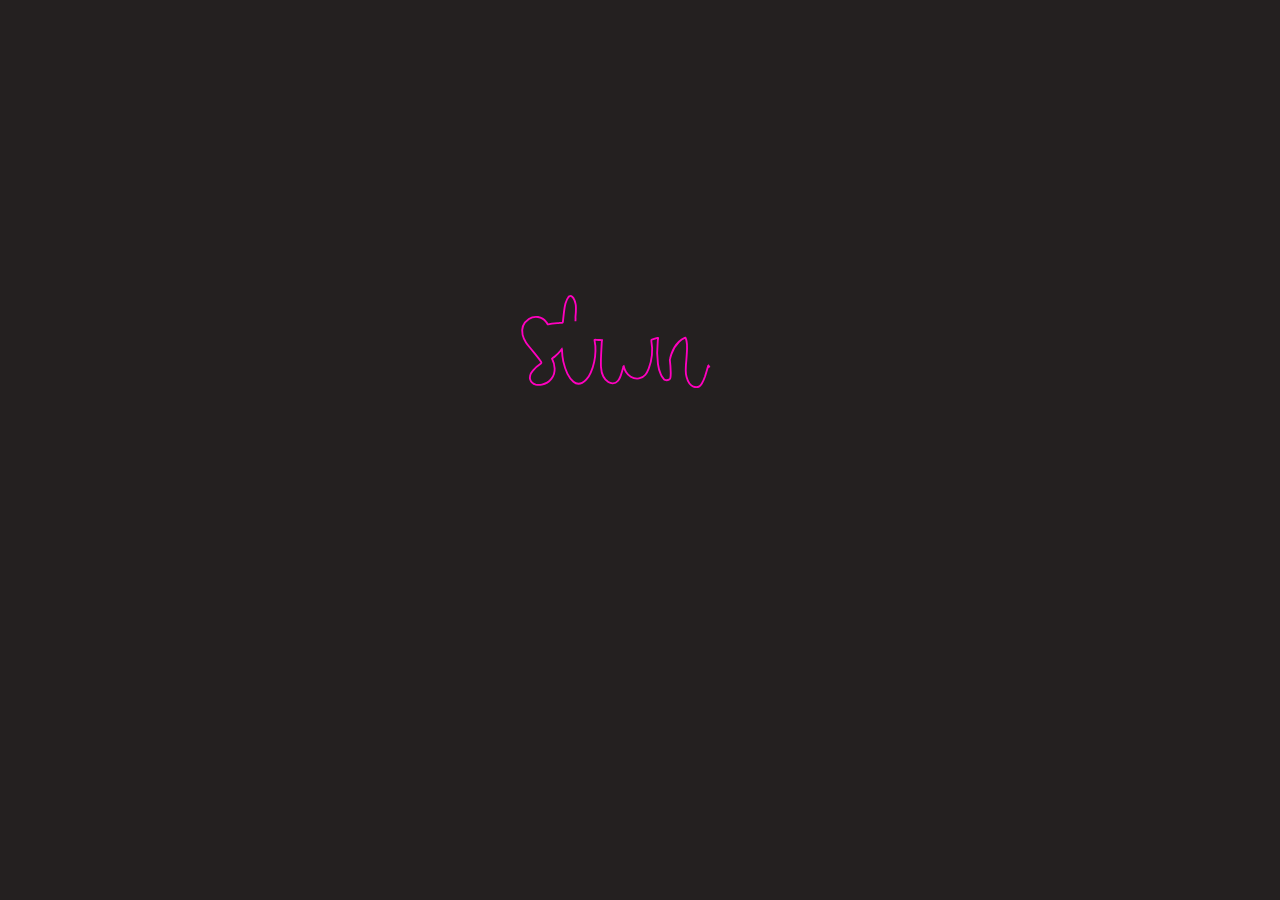
<file: #02 - Animação de letras SVG/index.html>
<!DOCTYPE html>
<html lang="en">
<head>
    <meta charset="UTF-8">
    <meta name="viewport" content="width=device-width, initial-scale=1.0">

    <link rel="stylesheet" type="text/css" href="style.css"/>
    <title>Animação de letras SVG</title>
</head>
<body>

    <div class="animacao-svg">
        <svg fill="none" x="0px" y="0px" viewBox="0 0 432 432" >
<g>
	<path  d="M146.3,238.9c1.6-0.3,3.1-0.7,4.6-1.1c3.4-0.9,6.7-2,9.9-3.5c1.8-0.9,3.4-1.8,5-3.1c2.9-2.4,5.1-5.3,6.1-9
		c0.6-2.3,0.4-4.6-0.6-6.7c-0.8-1.9-2.2-3.1-4.3-3.2c-2.1-0.1-4,0.6-5.3,2.4c-0.5,0.7-0.9,1.5-1.1,2.3c-0.3,1.1-1.1,2.1-1.4,3.2
		c-0.1,0.3-0.4,0.4-0.7,0.4c-1,0.1-1.9-0.3-2.6-1c-0.2-0.2-0.3-0.6-0.3-0.9c-0.5-3.8,1.7-6.6,4.3-7.6c4.8-1.9,9.2-1.3,13,2.1
		c2.7,2.3,3.5,5.4,3.3,8.8c-0.1,1.7-0.7,3.4-1.6,4.9c-1.6,2.8-3.7,5.1-6.4,6.8c-3,2-6.2,3.4-9.6,4.5c-3.8,1.2-7.6,2.2-11.5,2.9
		c-0.1,0-0.2,0.1-0.3,0.1c-0.5,0-0.7,0.3-0.7,0.8c-0.1,1.4-0.2,2.7-0.3,4.1c-0.5,7.1-1,14.2-0.7,21.3c0.3,7.1,0,14.1,0.1,21.2
		c0.1,3.2,0.2,6.4,0.7,9.6c0.2,1.4,0.6,2.9,1.2,4.2c0.5,1,1,1.9,1.9,2.6c0.9,0.7,1.8,1,2.9,0.6c1-0.3,1.8-0.8,2.6-1.5
		c1.3-1.1,2.4-2.4,3.3-3.8c2.1-3.2,3.5-6.6,4.7-10.2c2.3-7.5,3.2-15.2,2.6-23.1c-0.2-2.4-0.5-4.8-1.1-7.1c-0.2-0.6-0.4-1-1.1-1.1
		c-2-0.4-3.9-0.9-5.6-1.8c-1.1-0.6-2.1-1.2-3-2.1c-0.7-0.7-1.2-1.5-1.5-2.4c-0.4-1.4-0.2-2.5,0.9-3.5c1.4-1.3,3-1.5,4.8-1.3
		c1.4,0.2,2.6,0.9,3.7,1.9c0.8,0.8,1.5,1.7,2.1,2.7c0.8,1.5,1.5,3,2,4.7c0.1,0.5,0.4,0.7,0.9,0.8c3,0.4,6.1,0.6,9.2,0.3
		c0.4,0,0.7-0.1,1-0.2c2.6-0.9,5.1-0.7,7.6,0.2c1.1,0.4,1.9,1.2,2.2,2.3c0.2,0.6,0.3,1.2,0.3,1.9c0.2,2.9,0,5.9-0.1,8.8
		c-0.2,4.7-0.6,9.3-0.4,14c0.2,4.6,0.1,9.2,0.4,13.8c0.1,1.1,0.2,2.2,0.5,3.3c0.2,0.6,0.5,1.2,0.9,1.7c0.2,0.3,0.4,0.3,0.7,0
		c0.5-0.6,0.9-1.3,1.3-2c1.1-2,1.9-4.1,2.6-6.3c1.5-4.5,2.5-9,3.7-13.6c0.3-1.2,0.4-2.3,0.4-3.5c-0.1-4.7,0.2-9.5,0.8-14.1
		c0.2-1.2,0.4-2.3,0.8-3.4c0.2-0.6,0.2-0.6-0.4-0.9c-0.8-0.4-1.5-0.9-2.2-1.5c-2.2-1.9-2.8-4.2-2-6.9c0.3-0.9,0.6-1.7,1.2-2.4
		c2.9-4.1,6.8-6.5,11.8-7.1c2.4-0.3,4.8-0.1,7.1,0.5c3.6,1,6.5,3,8.8,5.9c1.9,2.5,3.2,5.3,4.2,8.3c0.3,1,0.1,1,1.2,0.7
		c2.4-0.7,4.7-1.3,7.1-2c0.4-0.1,0.6-0.3,0.8-0.7c0.8-1.9,2.5-2.8,4.4-3c2.6-0.3,4.6,0.9,6.2,2.7c0.8,0.9,1,2.1,1.1,3.3
		c0.1,2.4,0,4.7-0.1,7.1c-0.1,1.6-0.1,3.2-0.2,4.8c0,0.3-0.1,0.5,0.1,0.8c0.3-0.2,0.3-0.5,0.5-0.8c1.4-3.2,3-6.2,5.2-9
		c1.3-1.6,2.6-3.1,4.1-4.4c2.7-2.2,5.8-3.5,9.4-3.4c2.8,0.1,5.3,1.2,7.6,2.7c1,0.6,1.8,1.4,2.7,2.1c0.6,0.6,1.1,1.3,1.4,2.1
		c0.6,1.6,1,3.2,1.1,4.8c0.1,3.6,0,7.2-0.4,10.8c-0.5,4.5-0.8,9-1,13.5c-0.2,3.1-0.5,6.1-0.7,9.2c-0.2,2.2-0.1,4.5,0.2,6.7
		c0.1,0.7,0.3,1.5,0.8,2.2c0.4-0.2,0.6-0.6,0.8-0.9c1-1.6,1.8-3.4,2.5-5.2c1.7-4.6,3-9.3,4.2-14.1c0.4-1.4,0.7-2.9,1.1-4.3
		c0.3-1.2,0.4-2.5,0.4-3.8c-0.2-4.4,0.3-8.7,1.5-12.9c0.9-3.1,2.3-6,4.1-8.6c1.3-1.8,2.8-3.2,4.7-4.3c3.5-2,7.2-2.7,11.1-2
		c3.1,0.6,5.9,1.9,8.4,3.7c1.2,0.8,2.3,1.8,3.2,2.8c0.1,0.1,0.2,0.3,0.3,0.4c0.4-0.2,0.4-0.5,0.4-0.7c0.6-2.1,2.1-3.1,4-3.8
		c2.4-0.8,4.6-0.1,6.7,1.1c0.8,0.4,1.2,1.2,1.4,2.1c0.2,0.7,0.2,1.4,0.2,2.2c0,1.9-0.1,3.8-0.2,5.7c-0.3,5.3-0.2,10.6,0.1,15.8
		c0.3,6.2,0.4,12.4,0.4,18.6c0,2.3-0.2,4.6-0.4,6.9c0,0.2,0,0.3,0,0.5c0,0.4,0.2,0.4,0.4,0.3c0.1,0,0.1,0,0.2-0.1
		c5.2-2.1,8.5-5.8,9.6-11.4c0.2-1.1,0.2-2.3-0.1-3.4c-0.2-0.8-0.6-1.6-1.2-2.2c-0.4-0.5-0.9-0.8-1.7-0.7c-0.6,0.1-1.3,0-1.9-0.2
		c-0.5-0.2-0.5-0.5-0.1-0.8c0.7-0.5,1.4-0.8,2.2-0.9c1.2-0.1,2.4,0,3.5,0.4c2.1,0.8,3.1,2.4,3.4,4.5c0.5,3.2-0.4,6.1-2.2,8.7
		c-1.4,2-3.1,3.6-5.2,4.9c-2.1,1.3-4.3,2.4-6.6,3.1c-0.5,0.2-0.7,0.4-0.8,1c-0.2,2.1-0.6,4.1-1,6.1c-1.7,8.1-5.1,15.4-10.4,21.7
		c-3.5,4.3-7.7,7.7-12.9,10c-3.7,1.6-7.5,2.5-11.4,2.7c-4.8,0.2-9.2-1.1-13.2-4c-5.6-4.1-8.4-11.6-6.6-18.4c1.5-5.7,5-9.9,10.1-12.7
		c2.3-1.3,4.8-1.7,7.4-1.6c0.6,0,1.1-0.1,1.5-0.5c3.2-2.3,6.9-3.5,10.8-4c4-0.5,7.9-0.3,11.9-0.3c1.4,0,1.4,0,1.4-1.4
		c0-8.1-0.3-16.3-0.7-24.4c0-0.3,0-0.6-0.1-1c-0.3,0-0.4,0.3-0.5,0.5c-1.5,2.1-3,4.2-4.7,6.2c-1.2,1.4-2.5,2.7-4,3.9
		c-4.7,3.8-11.6,4-16.4,0.4c-1.6-1.2-2.8-2.6-3.8-4.3c-0.3-0.5-0.6-1-1-1.6c-0.4,0.2-0.3,0.5-0.4,0.7c-1,3.6-2.1,7.2-3.2,10.8
		c-0.9,2.7-2,5.3-3.5,7.8c-1.9,3.3-5.6,4.7-9.2,3.4c-1.8-0.6-3.1-1.9-4.2-3.3c-1.6-2.1-2.4-4.6-3.1-7.1c-0.7-2.4-0.9-4.8-0.9-7.3
		c0-3.8,0.3-7.6,0.7-11.4c0.3-4,0.6-8,0.7-12.1c0.1-2.6,0-5.1-0.5-7.7c-0.2-1.1-0.5-2.2-1-3.3c-0.3-0.7-0.3-0.7-1-0.4
		c-2.4,1-4.4,2.4-6.2,4.2c-3.8,3.7-6.4,8.2-8.1,13.1c-0.6,1.8-1.2,3.7-1.6,5.5c-0.2,0.6-0.2,1.3-0.1,1.9c0.6,4.4,0.8,8.8,0.9,13.2
		c0,1.8-0.1,3.6-0.4,5.3c-0.2,0.9-0.7,1.5-1.5,1.9c-1.4,0.7-2.9,0.8-4.3,0.3c-0.6-0.2-1-0.6-1.4-1c-1.3-1.4-2.3-3-3-4.7
		c-1.7-3.6-2.7-7.4-3.2-11.3c-1.1-8.5-1.1-16.9-0.2-25.4c0.1-0.5,0.1-1,0.2-1.5c0.1-0.5,0.2-1,0.2-1.4c-0.2-0.2-0.4,0-0.6,0
		c-2.1,0.7-4.1,1.3-6.2,1.9c-0.7,0.2-0.7,0.2-0.6,0.9c1.9,10.5,0.9,20.7-2.9,30.6c-0.9,2.3-2,4.4-3.5,6.3c-1.8,2.2-4.1,3.5-6.9,4
		c-3.2,0.5-6.2-0.2-8.9-1.9c-2.1-1.3-3.8-3-5.1-5.1c-1-1.5-1.7-3.1-2.1-4.8c-0.1-0.4-0.2-0.9-0.4-1.4c-0.3,0.2-0.3,0.5-0.3,0.7
		c-0.9,3.3-1.8,6.5-3,9.7c-0.5,1.3-1,2.5-1.7,3.7c-0.4,0.7-0.9,1.3-1.4,1.9c-1.5,1.8-3.4,2.6-5.7,2.5c-1.6,0-3.1-0.5-4.5-1.4
		c-2.4-1.5-4.1-3.5-5.4-6c-1.6-3.1-2.3-6.3-2.5-9.8c-0.3-4.6-0.1-9.2,0.1-13.7c0.2-3.9,0.4-7.8,0.6-11.7c0.1-1.3,0.1-2.7,0.4-4
		c-0.8-0.2-1.5-0.2-2.3-0.2c-1.8,0-3.5-0.2-5.2-0.3c-0.7,0-0.7,0-0.6,0.7c0.8,3.8,1.1,7.6,1,11.4c-0.2,8.1-1.8,15.9-5.1,23.4
		c-1.2,2.8-2.8,5.4-4.9,7.7c-1.3,1.4-2.7,2.6-4.4,3.4c-3.4,1.6-6.5,1.3-9.4-1.2c-2.7-2.4-4.8-5.4-6.4-8.6c-2.1-4.2-3.5-8.6-4.5-13.1
		c-0.9-4-1.3-8-1.4-12.1c0-0.4,0-0.8-0.2-1.4c-0.4,0.5-0.8,1-1.2,1.4c-1.8,2.3-3.9,4.3-6.1,6.2c-0.9,0.8-1.9,1.5-2.9,2.2
		c-0.6,0.4-0.6,0.4-0.2,1c1.6,3.1,2.4,6.4,2.6,9.9c0.5,8.6-5.4,16-13.8,17.5c-2.2,0.4-4.4,0.5-6.6,0c-3.1-0.8-5.2-2.7-6.1-5.8
		c-0.4-1.3-0.2-2.6,0.1-3.9c0.5-1.9,1.4-3.6,2.7-5.1c2.5-3.1,5.6-5.7,8.9-7.9c0.9-0.6,0.9-0.6,0.3-1.6c-1.4-2.1-2.9-4.2-4.5-6.1
		c-2.6-3.2-5.1-6.4-7.8-9.6c-1.4-1.7-2.8-3.4-4-5.2c-1.7-2.6-3.1-5.3-3.8-8.4c-1.4-6.5,0.8-13,6.8-17.1c6-4.1,14.1-2.8,18.6,3
		c0.6,0.7,1.1,1.5,1.5,2.3c0.2,0.4,0.4,0.5,0.8,0.4c3.6-0.9,7.4-1.1,11.1-1.4c1.3-0.1,2.7-0.3,4-0.3c0.5,0,0.6-0.2,0.7-0.7
		c0.3-2.8,0.6-5.6,0.9-8.4c0.5-3.9,0.8-7.9,1.9-11.7c0.7-2.4,1.5-4.8,3.1-6.8c0.3-0.3,0.5-0.7,0.9-0.9c1-0.7,2.1-0.7,3,0.1
		c1.3,1.1,2.2,2.5,2.7,4c0.5,1.3,0.9,2.7,1.2,4c0.3,1.3,0.4,2.7,0.4,4.1c0.1,3.4-0.1,6.8-0.5,10.2
		C146.5,236.3,146.4,237.5,146.3,238.9z M298.9,313.6c0,0.1,0.1,0.1,0.1,0.1c0.1,0,0.3,0.1,0.4,0.1c1.3,0.3,2.5,0.8,3.7,1.6
		c2.2,1.4,3.8,3.2,4.5,5.7c0.8,3.1,0,6-2.1,8.4c-1.7,1.9-3.9,3.2-6.5,3.7c-2.2,0.5-4,0-5.6-1.6c-2.6-2.5-3.5-5.6-3-9.2
		c0.3-2.1,1.2-4,2.4-5.6c0.2-0.2,0.5-0.4,0.4-0.8c-1.4-0.4-2.6-0.2-3.9,0.4c-1.9,0.8-3.5,2.1-4.9,3.7c-7.5,8.7-3.1,20.6,5.6,24.1
		c2.4,1,4.9,1.6,7.5,1.8c3.4,0.2,6.6-0.3,9.5-2c4.3-2.4,7.4-5.9,9.4-10.4c0.9-2,1.6-4,2.1-6.1c1.2-4.6,2-9.2,2.3-14
		c0.1-0.9,0.1-1.7,0.2-2.6c0-0.5-0.1-0.6-0.6-0.6c-1.3,0-2.5,0-3.8-0.1c-3.2,0-6.5,0-9.7,0.4c-2.6,0.3-5.1,1.1-7.4,2.4
		C299.4,313.2,299.1,313.3,298.9,313.6z M113.7,243.9c-0.8-2-2.6-4.4-4.5-5.7c-0.7-0.5-1.5-0.9-2.4-1.1c-2.1-0.5-3.9,0.2-5.1,2
		c-0.7,1.1-1.1,2.4-1.2,3.7c-0.7,6,0.6,11.5,3.8,16.5c1.3,2.1,2.9,4.1,4.5,5.9c2.2,2.4,4.4,4.8,6.5,7.2c1.4,1.6,2.8,3.3,4,5
		c0.7,0.9,0.7,0.9,1.6,0.2c3.8-2.9,7.1-6.3,10.1-9.9c0.4-0.5,0.6-0.9,0.6-1.6c-0.1-6,0.2-12.1,0.6-18.1c0.1-1.5,0.2-3,0.3-4.5
		c0-0.4,0-0.6-0.5-0.6c-0.1,0-0.2,0-0.3,0c-2.8,0.2-5.6,0.3-8.5,0.6c-1.8,0.1-3.5,0.4-5.2,1c-0.6,0.2-0.6,0.2-0.4,0.8
		c4.8,14.2-4,13.5-7.8,10.3c-2.1-1.8-3.3-5.5-0.6-8.6c1-1.2,2.2-2.1,3.6-2.7C113.2,244.2,113.5,244.2,113.7,243.9z M301,280.3
		c0.1,1-0.1,2.7,0,4.5c0,1.9,0.3,3.8,1.3,5.6c0.5,0.9,1.2,1.6,2.2,2.1c0.5,0.2,0.9,0.3,1.4,0.1c0.8-0.2,1.5-0.7,2.1-1.2
		c1.9-1.5,3.5-3.3,4.9-5.2c2.6-3.6,4.7-7.5,6.8-11.4c0.5-1,0.5-1.9,0.2-2.9c-0.3-0.9-0.6-1.8-0.9-2.7c-0.9-2.5-2-5-3.5-7.2
		c-1.1-1.7-2.5-3.3-4.1-4.6c-0.9-0.7-1.7-0.7-2.6-0.1c-0.2,0.1-0.4,0.3-0.6,0.5c-1,1-2,1.9-2.7,3.2c-2,3.3-3.1,6.8-3.8,10.5
		C300.9,274,300.9,276.8,301,280.3z M210.2,270.4c-0.3,5.7,0.1,11,1.4,16.2c0.4,1.5,0.7,3.1,1.1,4.6c0.4,1.8,0.8,3.5,1.8,5.1
		c0.4,0.7,0.9,1.2,1.5,1.7c0.5,0.4,0.7,0.4,1.2,0c0.7-0.5,1.3-1.3,1.8-2c1.4-2,2.4-4.3,3.3-6.6c1.9-4.8,2.8-9.9,3.1-15
		c0.2-4.4,0-8.7-0.9-13.1c-0.2-0.9-0.2-0.9-1.1-0.8c-4,0.8-8,1.4-12.1,1.5c-0.7,0-0.7,0-0.8,0.7
		C210.5,265.4,210.3,268.1,210.2,270.4z M212.9,259.9c3.5-0.1,6.9-0.6,10.3-1.3c0.6-0.1,0.6-0.2,0.4-0.7c-0.8-2.5-1.8-4.9-3.3-7
		c-2.7-3.7-6.3-6.1-10.8-6.7c-4.8-0.7-9.1,2.2-9.9,7.3c-0.3,2,0.4,3.7,1.8,5.1c0.3,0.3,0.6,0.4,1,0.1c0.8-0.5,1.7-0.9,2.8-1
		c1.1,0,2.2,0.2,3.3,0.6c1,0.4,1.6,1.1,2,2.1c0.1,0.4,0.2,0.7,0.2,1.1c0,0.3,0.2,0.4,0.5,0.4C211.6,259.9,212.2,259.9,212.9,259.9z
		 M107.6,306c0.3,0,0.6,0,0.9-0.1c3.7-0.4,6.3-2.4,6.8-6.4c0.2-1.7,0-3.4-0.5-5.1c-0.8-2.9-2.2-5.5-3.7-8.1
		c-0.2-0.4-0.4-0.3-0.8-0.1c-2.3,1.6-4.5,3.2-6.5,5.2c-1,1-1.8,2-2.5,3.2c-1.1,1.9-1.5,4-1,6.2c0.2,0.9,0.6,1.7,1.2,2.4
		C103.2,305,105.2,306,107.6,306z M292.8,323c0,0.4,0,0.8,0.1,1.1c0.3,3.1,2.6,5.7,5.7,6.5c1.4,0.3,3.1-0.4,3.2-2.3
		c0-0.5,0-0.9,0-1.4c-0.4-2.8-1.5-5.3-3.2-7.5c-0.8-1-1.7-1.8-2.7-2.4c-0.4-0.2-0.6-0.2-0.9,0.2C293.6,318.9,292.8,320.8,292.8,323z
		 M114.6,246.4c-0.8,0.5-1.4,1-2,1.7c-1.6,1.9-1.7,3.9-0.3,6c1.6,2.4,5,3.1,2.9-5.8C115,247.6,115,247,114.6,246.4z M162.9,256.8
		c-1-2.4-2.1-4.5-3.9-6.1c-0.6-0.6-1.3-1-2.2-1.3c-0.6-0.2-0.8-0.1-1,0.4c-0.3,0.7-0.3,1.4,0,2.1c0.4,1,1.1,1.8,1.9,2.5
		c1.1,0.9,2.3,1.4,3.6,1.9C161.7,256.6,162.2,256.8,162.9,256.8z"/>
	<g>
		<path  d="M132.5,134.1c-2.8,7.3,1.7,4.7-6.7,27.1c-1.1,3-2.4,5.8-4,8.6c-5.5,9.6-12.1,16.1-12.8,4.2
			c-0.1-2.1,0-4.3,0-6.4c-0.1-3.6-0.3-7.3-0.6-10.9c-0.4-4.8-0.7-9.5-1.4-14.3c-0.3-2.1-0.7-4.2-1.6-6.2c-0.8-1.8-2-3-3.8-3.9
			c-0.7-0.3-1.4-0.4-2.2-0.2c-1.2,0.3-1.9,1-2.4,2c-0.8,1.6-1.4,3.3-1.8,5.1c-1,4.4-1.3,8.8-1.2,13.3c0.1,5.1,0.8,10.2,2.2,15.1
			c1.3,4.2,3.4,7.9,6.6,11c9.9,9.4,17.6-0.1,23.5-12.4c1.7-3.6,3-7.3,4.3-11c0.1-0.3,0.1-0.6,0.6-1c0,0.5,0,0.8,0,1.1
			c0,3.9,0.2,7.8,0.4,11.7c0.2,4.5,0.4,8.9,0.4,13.4c0,24-8.8,46.1-18.8,42.8c-2-0.6-3.6-1.7-4.9-3.4c-1.7-2.3-2.8-4.7-3.4-7.5
			c-0.6-3.3-0.3-6.5,0.6-9.7c0.2-0.6,0.3-1.2,0.3-1.9c0-0.7-0.1-0.8-0.8-0.9c-1.3-0.1-2,0.3-2.6,1.5c-1,2.2-1.6,4.6-1.8,7
			c-0.3,3.9,0.2,7.6,1.9,11.1c1.7,3.6,4.6,5.8,8.5,6.6c2.2,0.4,4.4,0.3,6.6-0.2c17.6-4.3,25.6-35.1,27.5-52.3
			c0.7-6.5,0.8-13,0.5-19.6C144.5,126.9,133.3,131.9,132.5,134.1z"/>
		<path  d="M227.8,140.4c-0.1-2-0.8-3.8-1.2-5.7c0-0.2-0.1-0.3-0.2-0.5c-0.1-0.2-0.2-0.3-0.4-0.3
			c-1.8-0.3-3.2,0.8-3.3,2.1c-0.2,1.9-0.5,3.7-0.6,5.6c-0.1,2.7,0,5.3,0,8c-0.1,11-0.4,22-1.2,33c-0.6,7.9-1.2,15.8-2.5,23.7
			c-1,5.8-2.1,11.6-4,17.2c-1.2,3.6-2.6,7.1-4.6,10.3c-0.5,0.7-0.9,1.5-1.5,2.1c-1.1,1.2-1.6,1.6-3.1,0c-4.4-4.5-3.8-24.3-3.6-30.6
			c0.2-6.2,0.3-12.4,0.4-18.6c0.1-8.1,0.6-16.2,0.7-24.3c0.1-4.3,0.1-8.6-0.4-12.9c-0.3-2.4-0.8-4.7-1.7-6.9c-0.8-1.9-2.1-3.1-4-3.8
			c-1-0.4-1.9-0.2-2.7,0.5c-0.8,0.6-1.3,1.5-1.6,2.4c-0.7,1.9-1.3,3.9-1.7,5.9c-1.3,5.6-1.8,11.4-2.1,17.1
			c-0.4,6.7-0.6,13.4-0.8,20.1c-0.2,6.4-0.3,12.8,0.1,19.2c0.9,12.8,5,29.7,15.1,34c2.6,1.1,5,0.8,7.1-1c0.8-0.7,1.5-1.5,2.1-2.3
			c1.7-2.3,3.1-4.8,4.3-7.4c2.3-4.8,3.7-9.8,5.1-14.9c2-7.6,3.2-15.4,4-23.2c1.2-11.3,2-22.6,2.4-34
			C228,150.2,228,145.3,227.8,140.4z"/>
		<path d="M162,135.5c-19.9,9.4-19.9,74.2,4.2,72C185.8,205.8,196.8,119.1,162,135.5z M169.1,203.5
			c-8.8,12-6.9-54.8-0.8-63.5C177.8,126.5,185.6,181.1,169.1,203.5z"/>
	</g>
	<g>
		<g>
			<path d="M324.9,237.9c0.4,0,0.8,0,1.1-0.1c0.7-0.1,1.4-0.2,2.2-0.3c2-0.3,4.1-0.5,6.1-1c4.4-1,8.3-3.1,11.9-5.9
				c6.1-4.8,10.4-10.9,13.2-18.1c1.4-3.5,2.4-7.2,2.3-11c0-1.3-0.1-2.6-0.2-3.8c-0.3-2.2-0.7-4.3-1.7-6.3c-0.3-0.7-0.7-1.4-1.3-2
				c-1.3-1.4-2.8-1.4-4.1,0c-0.8,0.9-1.4,1.9-2,3c-0.7,1.5-1.3,3.1-1.8,4.7c-1.5,4.7-3.1,9.3-5.1,13.9c-3.4,8-8.1,15-14.3,21
				c-2,1.9-3.9,3.9-6.4,5.2c-0.1,0.1-0.3,0.1-0.3,0.3C324.6,237.8,324.7,237.9,324.9,237.9z"/>
			<path d="M339,251.6c-4.6-2.3-9.3-4.5-14.2-6.3c-1.1-0.4-2.2-0.9-3.4-1c-0.2,0-0.4-0.1-0.6,0c-0.2,0-0.3,0.1-0.4,0.3
				c0,0.2,0.1,0.3,0.2,0.3c0.3,0.1,0.6,0.2,0.9,0.3c4.2,1.5,8.1,3.5,11.8,5.9c3.9,2.6,7,5.9,9.3,10c2.1,3.7,3.3,7.6,4,11.7
				c0.5,2.6,0.8,5.1,1.4,7.7c0.9,3.6,2.4,6.8,4.6,9.7c1.1,1.5,2.4,2.8,4.2,3.5c2,0.9,4.1,0.5,5.6-1.2c0.5-0.6,1-1.3,1.3-2.1
				c0.7-1.6,1-3.4,0.9-5c0-3.1-0.7-6-1.9-8.7C357.9,265.5,350,257.1,339,251.6z"/>
			<path d="M366,244.9c-0.8-0.9-1.7-1.7-2.7-2.3c-3.2-2-6.8-3.1-10.5-3.5c-3-0.3-6.1,0-9.1,0.5
				c-3.3,0.5-6.7,1.2-10,1.7c-2.2,0.4-4.5,0.6-6.8,0.3c-0.7-0.1-1.3-0.2-2-0.1c-0.3,0-0.8,0-0.9,0.4c-0.1,0.5,0.4,0.5,0.7,0.6
				c3.6,1.3,7.2,2.5,10.7,4.2c4.5,2.1,9.1,4.1,13.9,5.8c2.8,1,5.7,1.7,8.7,1.7c1.5,0,2.9-0.1,4.3-0.5c1.5-0.4,2.8-1.2,3.8-2.5
				C367.6,248.9,367.6,246.8,366,244.9z"/>
		</g>
		<g>
			<path d="M106.1,226.7c-0.1-0.1-0.2-0.2-0.4-0.2c-1.5-0.7-2.8-1.7-3.9-2.9c-2-2-3.6-4.2-4.8-6.7
				c-2.2-4.7-3.3-9.6-3.6-14.8c-0.2-3.1-0.1-6.1-0.5-9.2c-0.3-2.8-0.8-5.5-1.9-8c-0.7-1.7-1.6-3.3-3-4.6c-1.4-1.4-3.1-2.3-5.7-2.3
				c-2,0-4.4,1.2-6,3.3c-1.4,1.8-2.1,3.9-2.3,6.2c-0.3,2.7,0,5.4,0.6,8.1c1.2,4.9,3.4,9.4,6.3,13.5c3,4.2,6.6,7.8,10.5,11.1
				c2.2,1.9,4.5,3.6,7.1,4.9c2.2,1.2,4.6,1.9,7.1,2.5c0.2,0.1,0.6,0.2,0.7-0.1C106.6,227.1,106.2,226.9,106.1,226.7z"/>
			<path d="M100.5,230.4c-1.1,0.2-2.1,0.5-3.1,0.9c-6.1,2.4-11.5,5.9-16,10.8c-2.1,2.3-3.9,4.8-5.1,7.7
				c-2,4.8-3.1,9.8-3.4,15c-0.1,1.6,0,3.2,0.3,4.8c0.4,2,0.9,3.9,1.9,5.6c0.7,1.3,1.7,2.3,3.1,3c2.2,1.2,4.5,0.8,6.2-1.1
				c0.6-0.6,1.1-1.4,1.4-2.2c0.5-1.2,0.9-2.5,1-3.8c0.4-2.9,0.1-5.7-0.3-8.5c-0.4-3.2-0.7-6.3-0.7-9.5c0.1-5.5,1.9-10.5,5.2-14.8
				c2.5-3.2,5.5-5.6,9.4-7c0.3-0.1,0.7-0.3,0.6-0.6C101.3,230.3,100.9,230.4,100.5,230.4z"/>
			<path d="M95.8,228c0.2-0.1,0.5-0.1,0.5-0.4c0-0.3-0.2-0.5-0.5-0.6c-0.4-0.1-0.8-0.3-1.2-0.4c-2.9-0.9-5.8-2-8.8-2.8
				c-2.9-0.8-5.9-1.4-9.4-1.4c-0.9,0-2.3,0.1-3.7,0.3c-1.7,0.3-3.4,0.8-4.9,1.7c-0.9,0.5-1.7,1.2-2.3,2.1c-1.2,2-0.8,3.8,1,5.3
				c1.2,1,2.7,1.5,4.3,1.7c2.6,0.3,5.1,0,7.6-0.4C84.3,232,90,230,95.8,228z"/>
		</g>
	</g>
	<g>
		<path d="M247,236.2c-2.1,0-3.8,1.7-3.8,3.8c0,2.1,1.7,3.8,3.8,3.8c2.1,0,3.8-1.7,3.8-3.8
			C250.8,237.9,249.1,236.2,247,236.2z"/>
		<path d="M238.4,229.8c-2.1,0-3.8,1.7-3.8,3.8c0,2.1,1.7,3.8,3.8,3.8c2.1,0,3.8-1.7,3.8-3.8
			C242.2,231.4,240.5,229.8,238.4,229.8z"/>
		<path d="M231.7,222.5c-2.1,0-3.8,1.7-3.8,3.8c0,2.1,1.7,3.8,3.8,3.8c2.1,0,3.8-1.7,3.8-3.7
			C235.4,224.2,233.7,222.5,231.7,222.5z"/>
	</g>
	<g>
		<path d="M338.8,162.2c-4.7-8.5-11.2-15.4-19.6-20.4c-4.7-2.8-9.7-5-15-6.5c-10.9-3.2-21.8-3.4-32.7,0
			c-4.4,1.3-8.6,3.1-12.5,5.4c-4.9,2.9-9,6.7-12.5,11.1c-1.4,1.8-2.9,3.6-4.4,5.3c-1.7,1.9-3.1,3.9-4.4,6c-2.8,4.6-4.8,9.5-6.3,14.6
			c-2.8,9.6-3.4,19.3-1.3,29.2c2,9.3,6.6,16.9,14,22.8c1.7,1.3,3.4,2.6,5.2,3.8c11.8,7.6,24.8,10.7,38.7,11.3c3.2,0,6.4-0.3,9.5-0.8
			c7.3-1.1,14.2-3.6,20.3-7.9c9.5-6.7,16.9-15.2,21.7-25.9c2.8-6.2,4.8-12.7,5.4-19.6C345.6,180.5,343.8,171,338.8,162.2z
			 M278.1,234.7c-0.3,0.2-0.6,0.3-0.9,0.3c-2.3,0.5-4.6,0.9-7,1.2c-0.3,0-0.6,0.1-1,0c-0.7-0.1-1.3-0.6-1.3-1.3
			c-0.1-0.7,0.3-1.3,1-1.6c0.8-0.3,0.8-0.3,0.6-1.1c-1.9-8.4-3.9-16.7-5.8-25.1c0-0.1-0.1-0.2-0.1-0.3c-0.2-0.7-0.2-0.7-0.9-0.7
			c-16.9,0-2.2-0.1-18.3-0.1c-0.8,0-0.8,0-1.1,0.8c-0.7,2.2-1.4,4.3-2.1,6.5c-0.3,0.8-0.2,0.8,0.4,1.3c0.2,0.2,0.5,0.4,0.6,0.6
			c0.4,0.5,0.4,1.1,0.1,1.6c-0.3,0.5-1,0.8-1.6,0.7c-0.3-0.1-0.6-0.2-0.9-0.4c-1.2-0.9-2.5-1.8-3.8-2.6c-0.4-0.2-0.6-0.5-0.8-0.9
			c-0.3-1,0.6-2,1.7-1.9c0.3,0,0.6,0.2,0.9,0.3c0.3,0.2,0.5,0.1,0.6-0.3c0.4-1.1,0.7-2.2,1.1-3.2c2.2-6.6,4.1-13.2,6.1-19.8
			c3.1-10.2,6.2-20.4,9.1-30.7c0.3-1.1,0.6-1.2-0.8-1.1c-0.4,0-0.8,0-1.2,0c-0.7-0.1-1.2-0.6-1.3-1.3c-0.1-0.7,0.4-1.3,1.1-1.5
			c0.3-0.1,0.6-0.1,0.9-0.1c2.3,0,4.7-0.1,7-0.1c0.3,0,0.6,0,0.9,0.1c0.6,0.2,1.1,0.7,1.1,1.3c0,0.6-0.3,1.2-0.9,1.4
			c-0.5,0.2-1,0.2-1.5,0.2c-0.2,0-0.4,0-0.6,0c-0.3,0-0.5,0.1-0.4,0.4c0,0.1,0,0.1,0,0.2c1.3,4.9,2.1,9.9,3.1,14.9
			c1.6,7.7,3.3,15.4,5.1,23.1c2,8.3,3.7,16.6,5.6,24.9c0.8,3.7,1.9,7.4,2.8,11c0.2,0.6,0.2,0.6,0.8,0.5c0.3,0,0.6-0.1,0.9-0.1
			c0.7,0,1.2,0.5,1.3,1.1C278.9,233.7,278.7,234.3,278.1,234.7z M285.1,207.6c0.3,0.4,0.7,0.9,1,1.3c5,5.9,9.5,12.1,14.2,18.3
			c0.8,1,1.5,2,2.3,3c0.3,0.4,0.5,0.5,0.9,0.3c0,0,0.1,0,0.1,0c1-0.3,1.8-0.1,2.1,0.7c0.3,0.8,0,1.6-1,2c-1.3,0.6-2.6,1.2-4,1.9
			c-0.2,0.1-0.3,0.1-0.5,0.2c-0.7,0.2-1.4-0.2-1.7-0.8c-0.3-0.6-0.2-1.3,0.4-1.7c0.3-0.3,0.7-0.4,1.1-0.7c-5-6.5-9.7-13.1-14.8-19.3
			c-0.3,0.1-0.2,0.2-0.2,0.3c0.3,5,0.6,10,0.9,14.9c0.1,1.3,0.2,2.7,0.2,4c0,0.7,0,0.7,0.7,0.8c0.1,0,0.3,0,0.4,0.1
			c0.6,0.2,1,0.7,1,1.4c0,0.7-0.4,1.2-1.1,1.4c-1.9,0.5-3.8,1-5.8,1.2c-0.4,0-0.7,0-1-0.1c-0.7-0.2-1.1-0.8-1.1-1.5
			c0-0.6,0.4-1.1,1-1.4c0.7-0.2,0.7-0.2,0.6-0.9c-0.4-5.1-0.8-10.2-1.2-15.3c-0.5-5.9-0.9-11.9-1.3-17.8c-0.3-4.5-0.5-9-0.8-13.5
			c-0.2-3.6-0.5-7.2-0.7-10.7c-0.3-7-0.8-13.9-0.7-20.9c0-0.1,0-0.1,0-0.2c0-0.7-0.1-0.7-0.7-0.6c-0.4,0.1-0.9,0.2-1.3,0.1
			c-0.7-0.1-1.2-0.5-1.3-1.1c-0.1-0.6,0.1-1.2,0.7-1.6c0.2-0.1,0.5-0.2,0.7-0.3c0.5-0.1,0.9-0.2,1.4-0.3c5.5-0.8,10.9-0.4,16.1,1.6
			c6.9,2.7,11.2,7.7,13.2,14.8c1.1,3.9,1.1,7.8,0.4,11.7c-0.8,5.2-2.5,10.2-5.3,14.7c-2.8,4.7-6.6,8.4-11.5,10.8
			c-1.2,0.6-2.3,1.1-3.5,1.7C284.6,206.5,284.5,206.9,285.1,207.6z M325.5,156.2c0,0.1,0,0.3,0,0.4c-0.2,0.8-0.7,1.3-1.4,1.3
			c-0.7,0-1.4-0.5-1.5-1.3c-0.1-0.6,0-1.2-0.1-1.7c0-0.7,0-0.7-0.7-0.7c-1.3,0-2.6-0.1-3.8-0.3c-0.4,0-0.6,0.1-0.6,0.5
			c0,0.2,0,0.3,0,0.5c-0.1,14.7-0.2,29.4-0.4,44c0,1.4-0.2,1.3,1.2,1.3c0.1,0,0.1,0,0.2,0c1,0,1,0,1.1-1c0-0.1,0-0.2,0.1-0.3
			c0.2-0.8,0.8-1.3,1.5-1.3c0.7,0,1.3,0.6,1.4,1.4c0,0.3,0,0.6,0,0.9c0,1.3,0,2.5,0,3.8c0,0.2,0,0.5,0,0.7c-0.1,0.7-0.7,1.2-1.3,1.2
			c-0.6,0-1.2-0.3-1.4-0.9c0-0.1-0.1-0.2-0.1-0.2c-0.1-0.3,0-0.8-0.3-1c-0.3-0.2-0.8-0.1-1.2-0.1c-1.4,0-1.2-0.1-1.2,1.2
			c-0.1,19-0.1-0.7-0.1,18.5c0,0.2,0,0.4,0,0.5c0,0.3,0.2,0.5,0.5,0.5c0.8,0,1.6-0.1,2.4-0.1c1.7-0.1,1.4,0.1,1.5-1.5
			c0-0.3,0-0.6,0.1-1c0.2-0.7,0.8-1.2,1.5-1.1c0.7,0,1.3,0.5,1.4,1.2c0.1,1.2,0.2,2.5-0.1,3.7c-0.2,1-0.7,1.4-1.7,1.5
			c-1,0.1-2.1,0.1-3.1,0.2c-1.7,0.1-3.3,0.2-5,0.2c-1.2,0-2.4-0.1-3.7-0.1c-0.9-0.1-1.5-0.7-1.5-1.5c0-0.8,0.6-1.3,1.5-1.4
			c0.1,0,0.3,0,0.4,0c0.3,0,0.5-0.2,0.4-0.5c0-0.1,0-0.2,0-0.3c-0.2-12.9,0-25.8,0.2-38.7c0.1-6.4,0.2-12.8,0.2-19.2
			c0-2.7-0.1-5.3-0.1-8c0-0.9,0.1-1.7,0.1-2.6c0-0.9,0-0.9-0.8-1c-0.4-0.1-0.7-0.2-1.1-0.3c-0.7-0.3-1-1-0.9-1.6
			c0.1-0.6,0.6-1.1,1.3-1.2c0.4,0,0.8,0,1.1,0c3-0.1,6.1,0.2,9.1,0.5c1,0.1,2,0,3.1,0.2c1.2,0.2,1.8,0.7,1.8,1.9
			C325.6,154.2,325.5,155.2,325.5,156.2z"/>
		<path d="M286.8,202.1c5.1-2.4,8.8-6.1,11.5-11c1.7-3,2.8-6.1,3.6-9.4c1-3.9,1.4-7.9,0.7-12
			c-1.3-6.8-4.9-11.8-11.4-14.4c-2.8-1.1-5.7-1.7-8.8-1.9c-0.8,0-0.8,0-0.8,0.7c0,0.2,0,0.3,0,0.5c0.2,4,0.5,8,0.7,12
			c0.2,3.8,0.4,7.6,0.7,11.4c0,0,0,0,0,0c0.2,2.7,0.3,5.4,0.5,8c0.3,4.6,0.5,9.2,0.8,13.8c0,0.9,0.1,1.7,0.2,2.6
			c0,0.5,0.1,0.6,0.6,0.3C285.7,202.6,286.3,202.3,286.8,202.1z"/>
		<path d="M255.9,173.3c-0.3-1.3-0.6-2.6-0.9-3.9c-0.1,0-0.1,0-0.2,0c-0.1,0.2-0.2,0.4-0.2,0.6
			c-2.6,8.9-5.4,17.7-8,26.6c-0.6,2-1.2,3.9-1.8,5.9c-0.2,0.6-0.1,0.6,0.4,0.6c0.1,0,0.3,0,0.4,0c5.3,0,10.6,0.1,15.9,0.1
			c1.5,0,1.2-0.1,0.9-1.2C260.3,192.5,258.1,182.9,255.9,173.3z"/>
	</g>
</g>
</svg>

    </div>
    
</body>
</html>
</file>
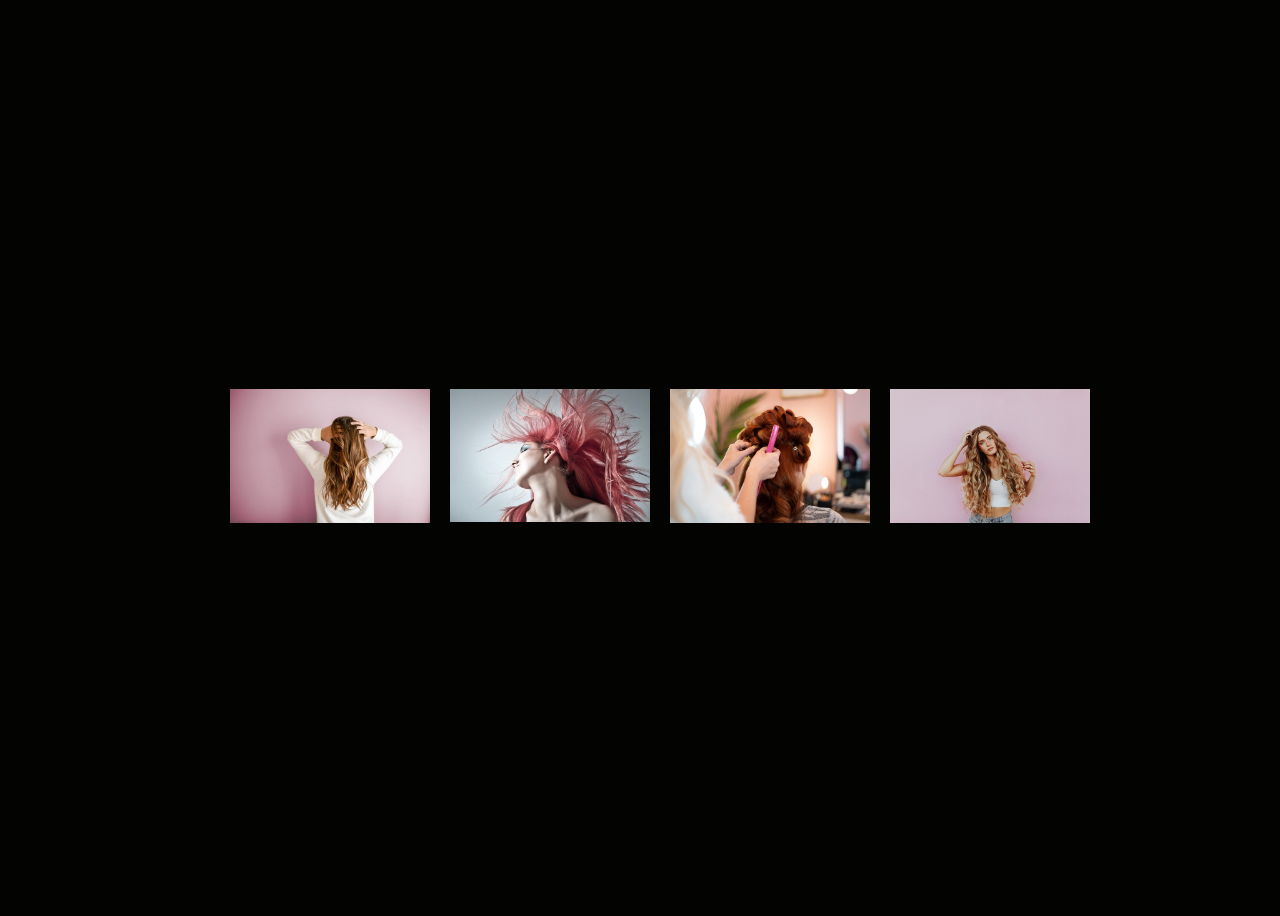
<file: #04 - Light Box/index.html>
<!DOCTYPE html>
<html lang="en">
<head>
    <meta charset="UTF-8">
    <meta name="viewport" content="width=device-width, initial-scale=1.0">

    <link rel="stylesheet" type="text/css" href="style.css"/>
    <title>Light Box</title>
</head>
<body>

    <ul>
        <li><a href="#img1"><img src="./img/01.jpg" class="min"></a></li>
        <li><a href="#img2"><img src="./img/02.jpg" class="min"></a></li>
        <li><a href="#img3"><img src="./img/03.jpg" class="min"></a></li>
        <li><a href="#img4"><img src="./img/04.jpg" class="min"></a></li>
    </ul>
 
    
    <div class="lbox" id="img1">
        <div class="box_img">
            <a href="#img4" class="btn" id="prev">&#171;</a>
            <a href="" class="btn" id="close">X</a>
            <img src="./img/01.jpg">
            <a href="#img2" class="btn" id="next">&#187;</a> 
        </div>
    </div>
    <div class="lbox" id="img2">
        <div class="box_img">
            <a href="#img1" class="btn" id="prev">&#171;</a>
            <a href="" class="btn" id="close">X</a>
            <img src="./img/02.jpg">
            <a href="#img3" class="btn" id="next">&#187;</a> 
        </div>
    </div>
    <div class="lbox" id="img3">
        <div class="box_img">
            <a href="#img2" class="btn" id="prev">&#171;</a>
            <a href="" class="btn" id="close">X</a>
            <img src="./img/03.jpg">
            <a href="#img4" class="btn" id="next">&#187;</a> 
        </div>
    </div>
    <div class="lbox" id="img4">
        <div class="box_img">
            <a href="#img3" class="btn" id="prev">&#171;</a>
            <a href="" class="btn" id="close">X</a>
            <img src="./img/04.jpg">
            <a href="#img1" class="btn" id="next">&#187;</a> 
        </div>
    </div>
    
</body>
</html>
</file>
<file: #02 - Animação de letras SVG/style.css>
body {
    background: #242020;
}

.animacao-svg {
    width: 400px;
    margin: 100px auto;
}

.animacao-svg svg {
    stroke-width: 2px;
    stroke: rgb(255, 0, 191);
    width: 100%;
    height: 100%;
    stroke-dashoffset: 1000;
    stroke-dasharray: 1000;
    animation: svganimation 5s ease-in-out forwards infinite;
}

@keyframes svganimation {
    0%{
        stroke-dashoffset: 1000;
        stroke-dasharray: 1000;
    }
    30% {
        stroke-dashoffset: 0;
        stroke-dasharray: 700;
    }
    50% {
        stroke-dashoffset: 0;
        stroke-dasharray: 500;
    }
    100%{
        stroke-dashoffset: 0;
        stroke-dasharray: 0;
    }
}
</file>
<file: #04 - Light Box/style.css>
body {
    background: #030302;
    display: flex;
    align-items: center;
    justify-content: center;
    height: 100vh;
}

ul {
    width: 880px;
    list-style: none;
    display: flex;
    margin: 5px auto;
}


.min {
    width: 200px;
    padding: 10px;

}

.lbox {
    visibility: hidden;
    opacity: 0;
    display: none;
}


.lbox:target {
    opacity: 1;
    visibility: visible;;
    width: 100%;
    height: 100%;
    top: 0;
    left: 0;
    background: rgba(10,10,10,.7);

    display: block;

    position: fixed;
} 

.box_img {
    width: 100%;
    display: flex;
    align-items: center;
    justify-content: center;
    margin-top: 8%;

}

.btn {
    color: #ffffff;
    font-family: 'Arial';
    text-decoration: none;
    position: absolute;
    width: 50px;
    height: 50px;
    font-size: 40px;
    text-align: center;
}

.btn:hover {
    color: rgba(247, 247, 247, 0.8);
}

#prev {
    left: 5%;
    top: 45%;
}

#next {
    right: 5%;
    top: 45%;
}

#close {
    margin-top: -40%;
    right: 2%;
}

.box_img img {
    opacity: 0;
}

.lbox:target .box_img img {
    opacity: 1;
    transition: opacity .4s linear;
}
</file>
